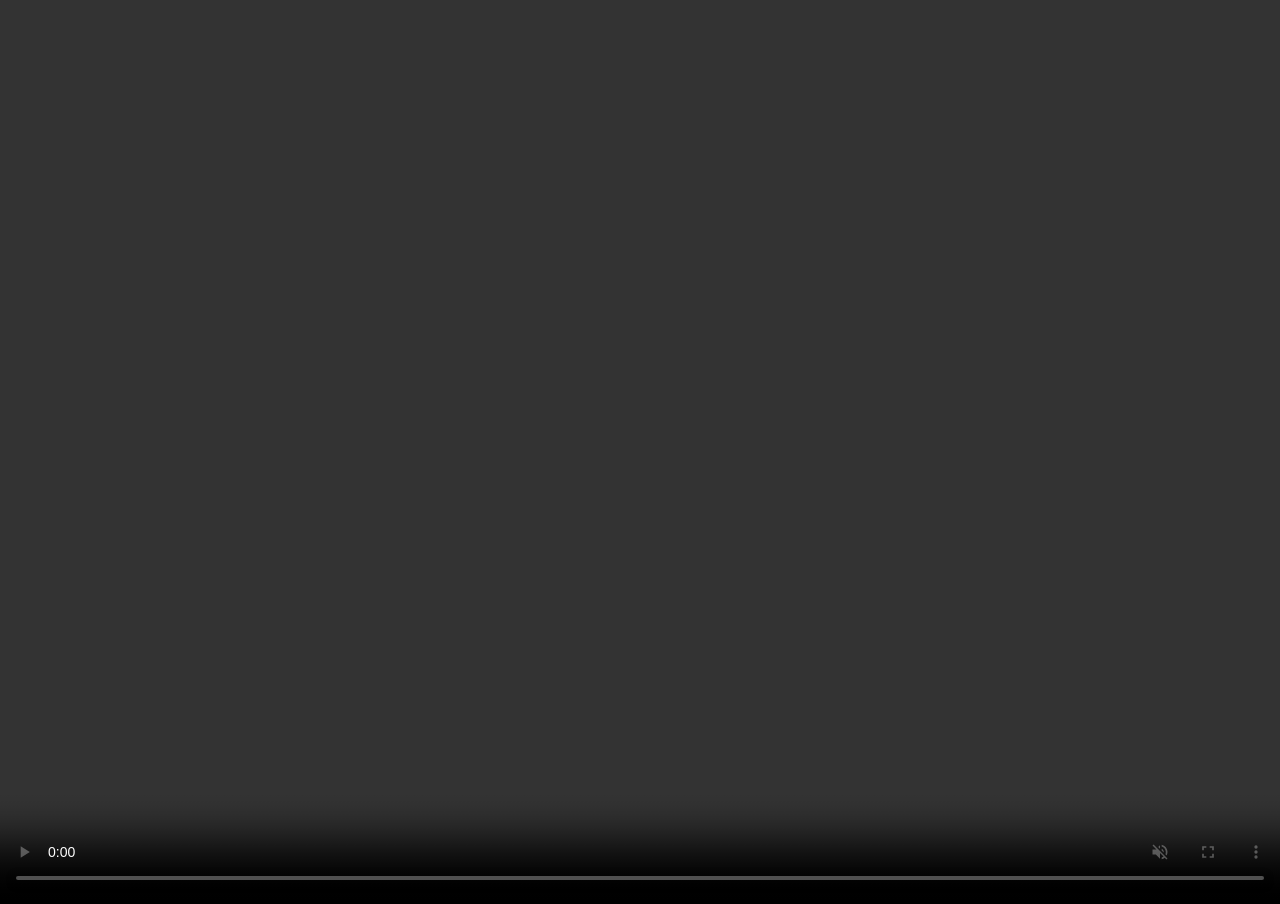
<file: localhost-video-test.html>
<!doctype html>
<html lang="en">
<head>
  <meta charset="utf-8">
  <title>Local Video Test</title>
  <style>
    html, body {
      margin: 0;
      width: 100%;
      height: 100%;
      background: black;
    }
    video {
      width: 100%;
      height: 100%;
      object-fit: contain;
    }
  </style>
</head>
<body>
  <video autoplay muted controls playsinline>
    <source src="http://127.0.0.1:8081/videos/video-5mbps-test.mp4" type="video/mp4">
  </video>
</body>
</html>
</file>
